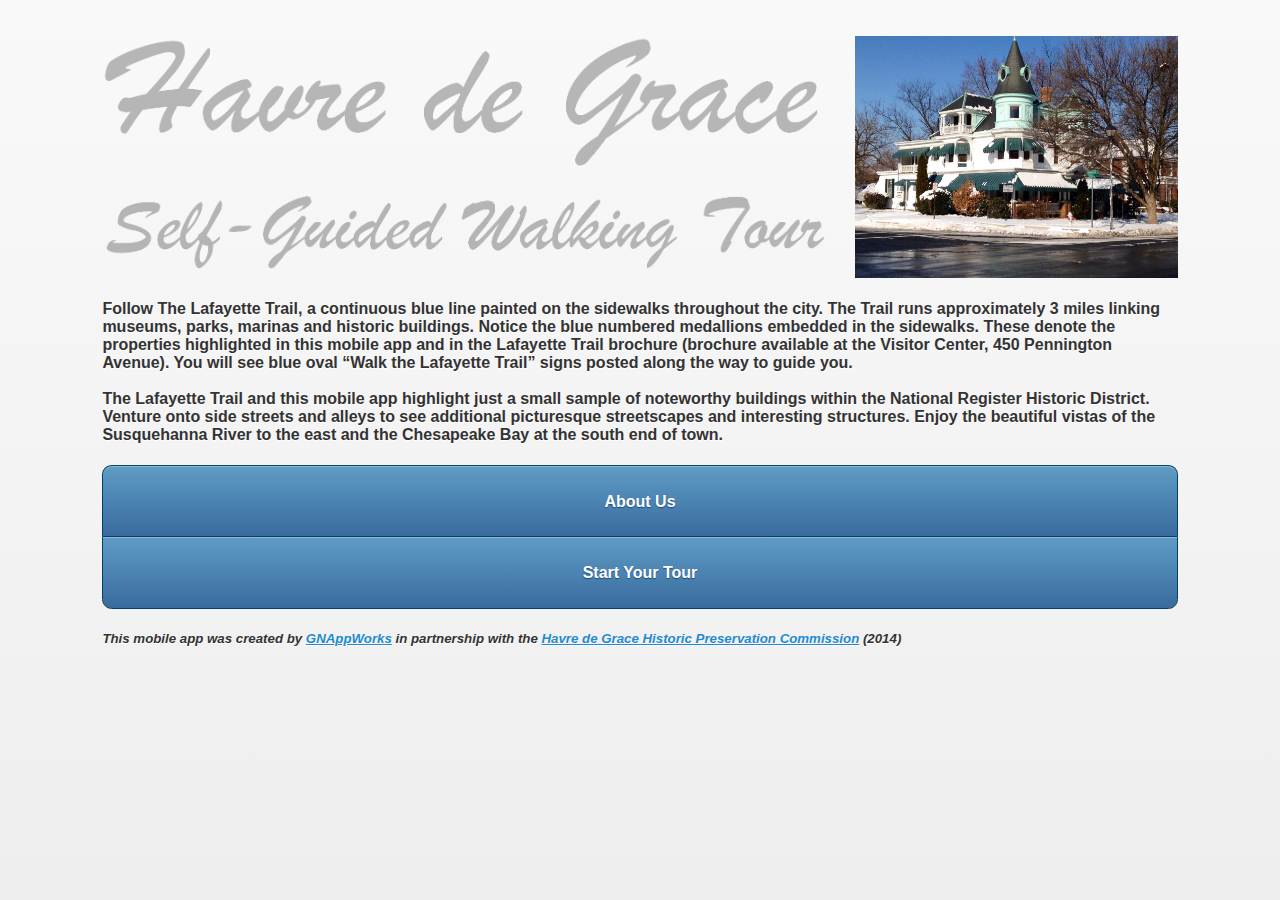
<file: index.html>
<!DOCTYPE html>
<html>
<head>
        <meta http-equiv="Content-Type" content="text/html;charset=utf-8" />
        <title>Havre de Grace Self-Guided Tour</title>
        <meta name="viewport" content="width=device-width, initial-scale=1.0, maximum-scale=1.0, user-scalable=0">
        <meta name="apple-mobile-web-app-capable" content="yes">
        <link rel="stylesheet" href="css/jquery.mobile-1.2.0.min.css">
        <script src="js/jquery-1.8.2.min.js"></script>
        <script src="js/jquery.mobile-1.2.0.min.js"></script>
        <link rel="stylesheet" href="css/style.mobile.css" type="text/css">
        <link rel="stylesheet" href="css/style.mobile-jq.css" type="text/css">
		<script src="data/trail.json"></script>
        <script src="js/OpenLayers.mobile.js"></script>
		<script src="js/mobile-base.js"></script>
		<script src="js/mobile-jq.js"></script>
    </head>
    <script>
    	setTimeout(function () {   window.scrollTo(0, 1); }, 1000);
    </script>
<body style="=background-color:#222222">
	<div data-role="page" data-theme="c">
		<br><br>
		<div style="margin-left: 8%; width:84%">
			<img src="media/locations/14.jpg" style="width:30%; margin-left:2%; float:right;">
			<img src="media/logo.png" style="width:68%;" id="logo">	
			<h4>
				Follow The Lafayette Trail, a continuous blue line painted on the sidewalks throughout the city. The Trail runs approximately 3 miles linking museums, parks, marinas and historic buildings. Notice the blue numbered medallions embedded in the sidewalks. These denote the properties highlighted in this mobile app and in the Lafayette Trail brochure (brochure available at the Visitor Center, 450 Pennington Avenue). You will see blue oval “Walk the Lafayette Trail” signs posted along the way to guide you.
				<br><br>
				The Lafayette Trail and this mobile app highlight just a small sample of noteworthy buildings within the National Register Historic District. Venture onto side streets and alleys to see additional picturesque streetscapes and interesting structures. Enjoy the beautiful vistas of the Susquehanna River to the east and the Chesapeake Bay at the south end of town.
			</h4>		
			<script>
				$('#logo').hide().fadeIn(2000);
			</script>
			<div class="buttonGroup" data-role="controlgroup">
				<a href="about.html" data-role="button" data-theme="b">
					<p>About Us</p>
				</a>
				<a href="#mappage" data-role="button" data-theme="b" onclick="mobilejq()">
					<p>Start Your Tour</p>
				</a>
			</div>
			<h5 style="font-style:italic">This mobile app was created by <a href="http://gnappworks.salisbury.edu">GNAppWorks</a> in partnership with the <a href="http://havredegracemd.com/">Havre de Grace Historic Preservation Commission</a> (2014)</h5>
		</div>
	</div>

	<div data-role="page" id="mappage" data-theme="a">
		<div id="popuplocation"></div>
		<script>
			var url=document.URL;
			var i=0;
			for(i; i<url.length; i++){
				if(url[i]=="#"){
					break;
				}
				if(i==url.length-1){
					i=-1;
					break;
				}
			}
			if(i!=-1){
				mobilejq();
			}
		</script>
		<div data-role="popup" id="popupBasic""></div>
		<div data-role="content">
			<div id="map"></div>
		</div>

		<div data-role="footer" data-theme="b">
			<a href="index.html" data-icon="back">Back</a>
			<a href="#" id="locate" data-icon="locate" data-role="button">Locate</a>
		</div>
		<div id="navigation" data-role="controlgroup" data-type="vertical">
			<a href="#" data-role="button" data-icon="plus" id="plus" data-iconpos="notext"></a>
			<a href="#" data-role="button" data-icon="minus" id="minus" data-iconpos="notext"></a>
		</div>
	</div>
</body>
</html>
</file>
<file: css/style.mobile.css>
div.olControlZoom {
    position: absolute;
    top: 8px;
    left: 8px;
    background: rgba(255,255,255,0.4);
    border-radius: 4px;
    padding: 2px;
}
* {
    -webkit-tap-highlight-color: rgba(0, 0, 0, 0);
}
div.olControlZoom a {
    display: block;
    margin: 1px;
    padding: 0;
    color: white;
    font-size: 28px;
    font-family: sans-serif;
    font-weight: bold;
    text-decoration: none;
    text-align: center;
    height: 32px;
    width: 32px;
    line-height: 28px;
    text-shadow: 0 0 3px rgba(0,0,0,0.8);
    background: #130085; /* fallback for IE - IE6 requires background shorthand*/
    background: rgba(0, 60, 136, 0.5);
    filter: alpha(opacity=80);
}
a.olControlZoomIn {
    border-radius: 4px 4px 0 0;
}
a.olControlZoomOut {
    border-radius: 0 0 4px 4px;
}
div.olControlZoom a:hover {
    background: #130085; /* fallback for IE */
    background: rgba(0, 60, 136, 0.7);
    filter: alpha(opacity=100);
}
@media only screen and (max-width: 600px) {
    div.olControlZoom a:hover {
        background: rgba(0, 60, 136, 0.5);
    }
}
div.olMapViewport {
    -ms-touch-action: none;
}
.olLayerGrid .olTileImage {
    -webkit-transition: opacity 0.2s linear;
    -moz-transition: opacity 0.2s linear;
    -o-transition: opacity 0.2s linear;
    transition: opacity 0.2s linear;
}
/* Turn on GPU support where available */
.olTileImage {
    -webkit-transform: translateZ(0);
    -moz-transform: translateZ(0);
    -o-transform: translateZ(0);
    -ms-transform: translateZ(0);
    transform: translateZ(0);
    -webkit-backface-visibility: hidden;
    -moz-backface-visibility: hidden;
    -ms-backface-visibility: hidden;
    backface-visibility: hidden;
    -webkit-perspective: 1000;
    -moz-perspective: 1000;
    -ms-perspective: 1000;
    perspective: 1000;
}
</file>
<file: css/style.mobile-jq.css>
html ,
body {
    margin: 0;
    padding: 0;
    height: 100%;
}
.ui-content {
    padding: 0;
}
.ui-footer {
    text-align: center;
    padding: 5px 0;
}
.portrait, .portrait #mappage {
    min-height: 0;
}
/*.portrait, .portrait .ui-page{*/
    /*min-height: 0;*/
/*}*/
#mappage, #mappage .ui-content, #map {
    width: 100%;
    height: 100%;
}
.olControlAttribution {
    font-size: 10px;
    bottom: 5px;
    right: 5px;
}
#navigation {
    position: absolute;
    bottom: 70px;
    left: 10px;
    z-index: 1000;
}
#navigation .ui-btn-icon-notext {
    display: block;
    padding: 7px 6px 7px 8px;
}
#title, #tags, #shortdesc {
    display: none;
}
.ui-icon-check {
    opacity: 0.3;
}
.checked .ui-icon-check {
    opacity: 1;
}
.ui-content .ui-listview-inset, #search_results {
    margin: 1em;
}
.ui-content .ui-listview {
    margin: 0;
}
#details-list li{
	padding:15px 10px;
}

.ui-header .ui-title, .ui-footer .ui-title {
    text-align: center;
    font-size: 16px;
    display: block;
    margin: 20px;
    padding: 0;
    text-overflow: ellipsis;
    overflow: hidden;
    white-space: nowrap;
    outline: 0 !important;
}

.image{
    max-width:75%;
}

#previous{
    float:left;
}

#next{
    float:right;
}

.popup-text{
    margin:0px;
}

.ui-icon{
    background-image: url(./images/icons-18-white.png);
}
.ui-icon-locate {
    background-image: url(img/locate.png);
}
.ui-icon-layers {
    background-image: url(img/openlayers.png);
}
</file>
